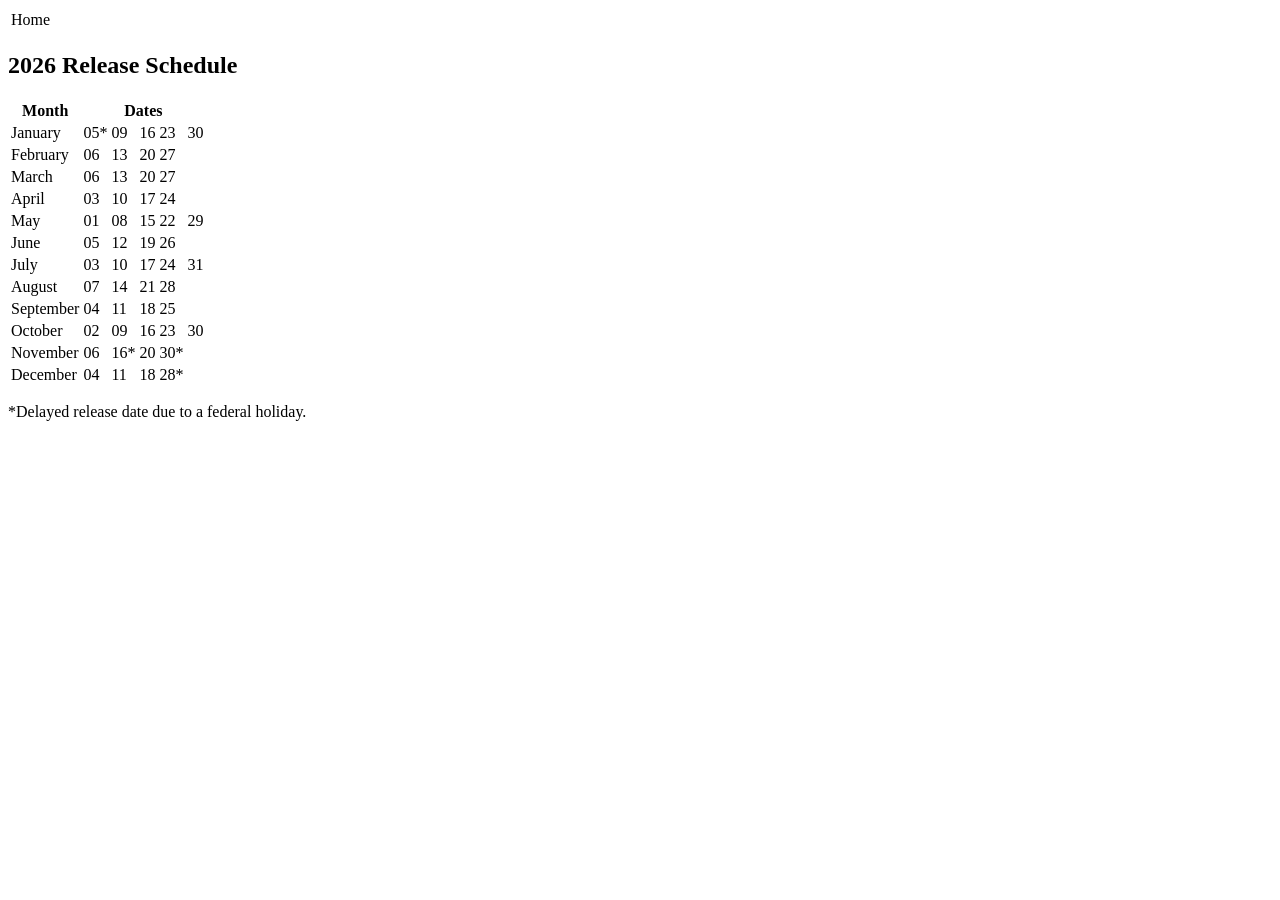
<file: tests/fixtures/cot_schedule.html>
<html><body><div class="nav"><table><tr><td>Home</td></tr></table></div><h2><strong>2026</strong> Release Schedule</h2><table><thead><tr><th>Month</th><th colspan="5">Dates</th></tr></thead><tbody><tr><td>January</td><td>05*</td><td>09</td><td>16</td><td>23</td><td>30</td></tr><tr><td>February</td><td>06</td><td>13</td><td>20</td><td>27</td></tr><tr><td>March</td><td>06</td><td>13</td><td>20</td><td>27</td></tr><tr><td>April</td><td>03</td><td>10</td><td>17</td><td>24</td></tr><tr><td>May</td><td>01</td><td>08</td><td>15</td><td>22</td><td>29</td></tr><tr><td>June</td><td>05</td><td>12</td><td>19</td><td>26</td></tr><tr><td>July</td><td>03</td><td>10</td><td>17</td><td>24</td><td>31</td></tr><tr><td>August</td><td>07</td><td>14</td><td>21</td><td>28</td></tr><tr><td>September</td><td>04</td><td>11</td><td>18</td><td>25</td></tr><tr><td>October</td><td>02</td><td>09</td><td>16</td><td>23</td><td>30</td></tr><tr><td>November</td><td>06</td><td>16*</td><td>20</td><td>30*</td></tr><tr><td>December</td><td>04</td><td>11</td><td>18</td><td>28*</td></tr></tbody></table><p>*Delayed release date due to a federal holiday.</p></body></html>
</file>
